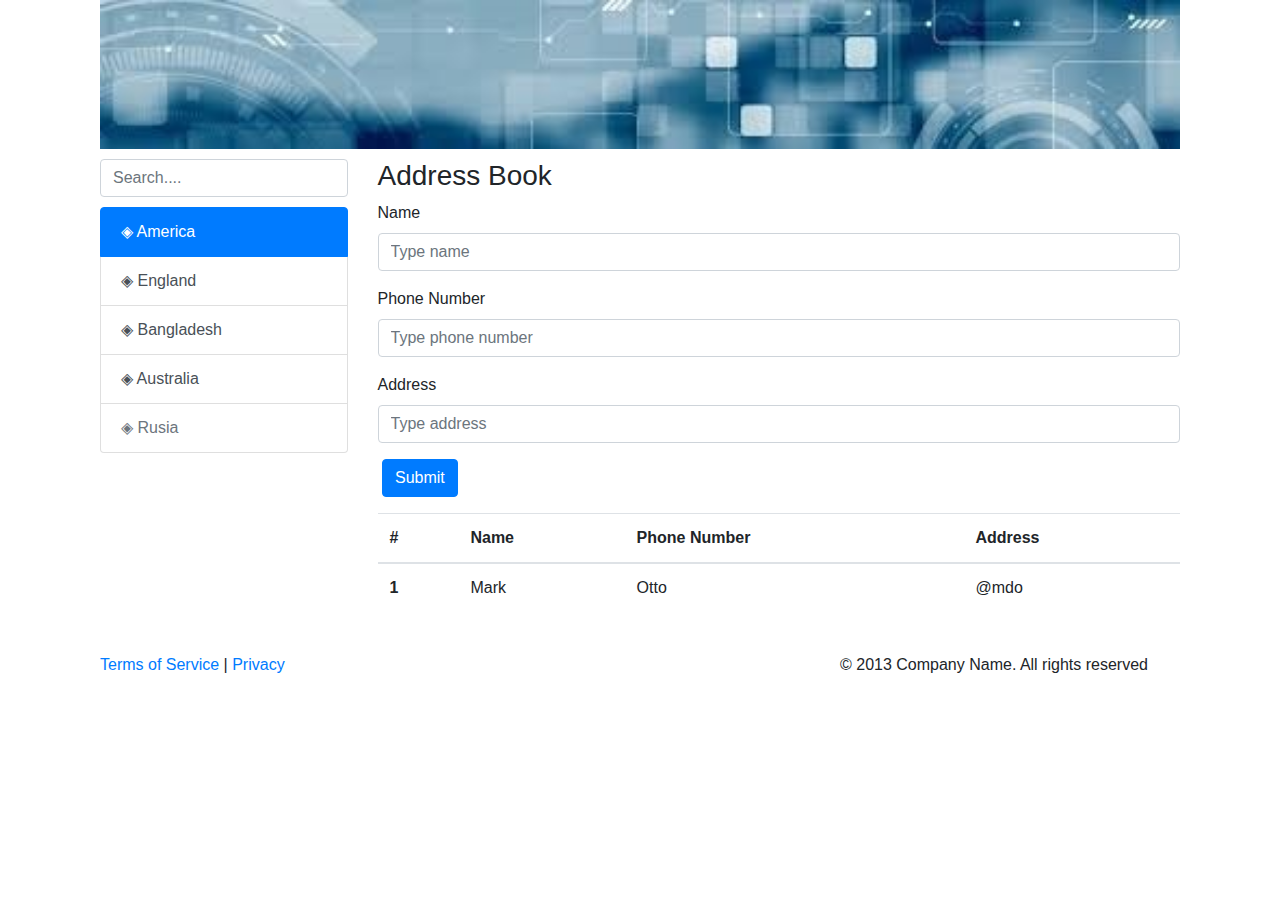
<file: index.html>
<!DOCTYPE html>
<html ng-app="">
<head ng-init="appName='AngularJS CRUD Example'">
  <meta charset="utf-8"/>
  <title>{{appName}}</title>
  <script src="vendor/jquery-3.3.1.min.js"></script>
  <script src="vendor/angular-1.7.2.min.js"></script>
  <script src="vendor/bootstrap.min.js"></script>
  <script src="js/app.js"></script>
  <link rel="stylesheet" href="vendor/bootstrap.min.css"/>
  <link rel="stylesheet" href="css/style.css"/>
</head>
<body>
  <div class="container">
    <header class="container">
      <div class="banner">
        <a href=""><img class="image img-fluid" src="image/banner.jpeg" width="100%" height="100px"></a>
      </div>
      <div class="global-info"></div>
    </header>
    <section id="body" class="row">
      <div class="sidebar col-md-3">
        <form class="bd-search d-flex align-items-center">
          <input type="text" name="searchText" class="form-control input-search" placeholder="Search....">
          <button class="btn btn-link d-md-none p-0 ml-3" onclick="$('.navigation').toggle()" type="button">
            <svg xmlns="http://www.w3.org/2000/svg" viewBox="0 0 30 30" width="30" height="30" focusable="false">
              <title>Menu</title>
              <path stroke="currentColor" stroke-width="2" stroke-linecap="round" stroke-miterlimit="10" d="M4 7h22M4 15h22M4 23h22"></path>
            </svg>
          </button>
        </form>
        <nav class="navigation">
          <div class="list-group">
            <a href="#" class="list-group-item list-group-item-action active">America</a>
            <a href="#" class="list-group-item list-group-item-action">England</a>
            <a href="#" class="list-group-item list-group-item-action">Bangladesh</a>
            <a href="#" class="list-group-item list-group-item-action">Australia</a>
            <a href="#" class="list-group-item list-group-item-action disabled">Rusia</a>
          </div>
        </nav>
      </div>
      <article class="col-md-9 sidebar">
        <h3>Address Book</h3>
        <form class="was-validate" action="#" ng-app="myApp" ng-controller="myCtrl">
          <div class="form-group">
            <label>Name</label>
            <input class="form-control" placeholder="Type name" required="" type="text" ng-model="name">
            <div class="invalid-feedback">That field is required</div>
          </div>
          <div class="form-group">
            <label>Phone Number</label>
            <input class="form-control" placeholder="Type phone number" type="text" ng-model="phoneNumber">
          </div>
          <div class="form-group">
            <label>Address</label>
            <input class="form-control" placeholder="Type address" type="text" ng-model="address">
          </div>
          <div class="form-group">
            <label></label>
            <button class="submit-button btn btn-primary" type="button">Submit</button>
          </div>
        </form>
        <div class="data-table">
          <table class="table">
            <thead>
              <tr>
                <th scope="col">#</th>
                <th scope="col">Name</th>
                <th scope="col">Phone Number</th>
                <th scope="col">Address</th>
              </tr>
            </thead>
            <tbody>
              <tr>
                <th scope="row">1</th>
                <td>Mark</td>
                <td>Otto</td>
                <td>@mdo</td>
              </tr>
            </tbody>
          </table>
        </div>
      </article>
    </section>
    <footer class="container">
      <div class="row">
        <div class="col-sm-8">
          <a href="#!">Terms of Service</a> | <a href="#!">Privacy</a>    
        </div>
        <div class="col-sm-4">
          <p>© 2013 Company Name. All rights reserved</p>
        </div>
      </div>
    </footer>
  </body>
  </html>
</file>
<file: css/style.css>
* {
	box-sizing: border-box;
}
body {
	font-family: Arial, Helvetica, sans-serif;
	background-color: white;
}
section#body {
	margin: 10px 0;
}
.sidebar {
	padding-bottom: 15px;
}
.navigation {
	margin: 10px auto;
}
@media(max-width: 768px) {
	.navigation {
		display: none;
	}
}
@media(min-width: 768px) {
	.navigation {
		display: block !important;
	}
}
.list-group-item-action::before {
	content: "◈ ";
}
</file>
